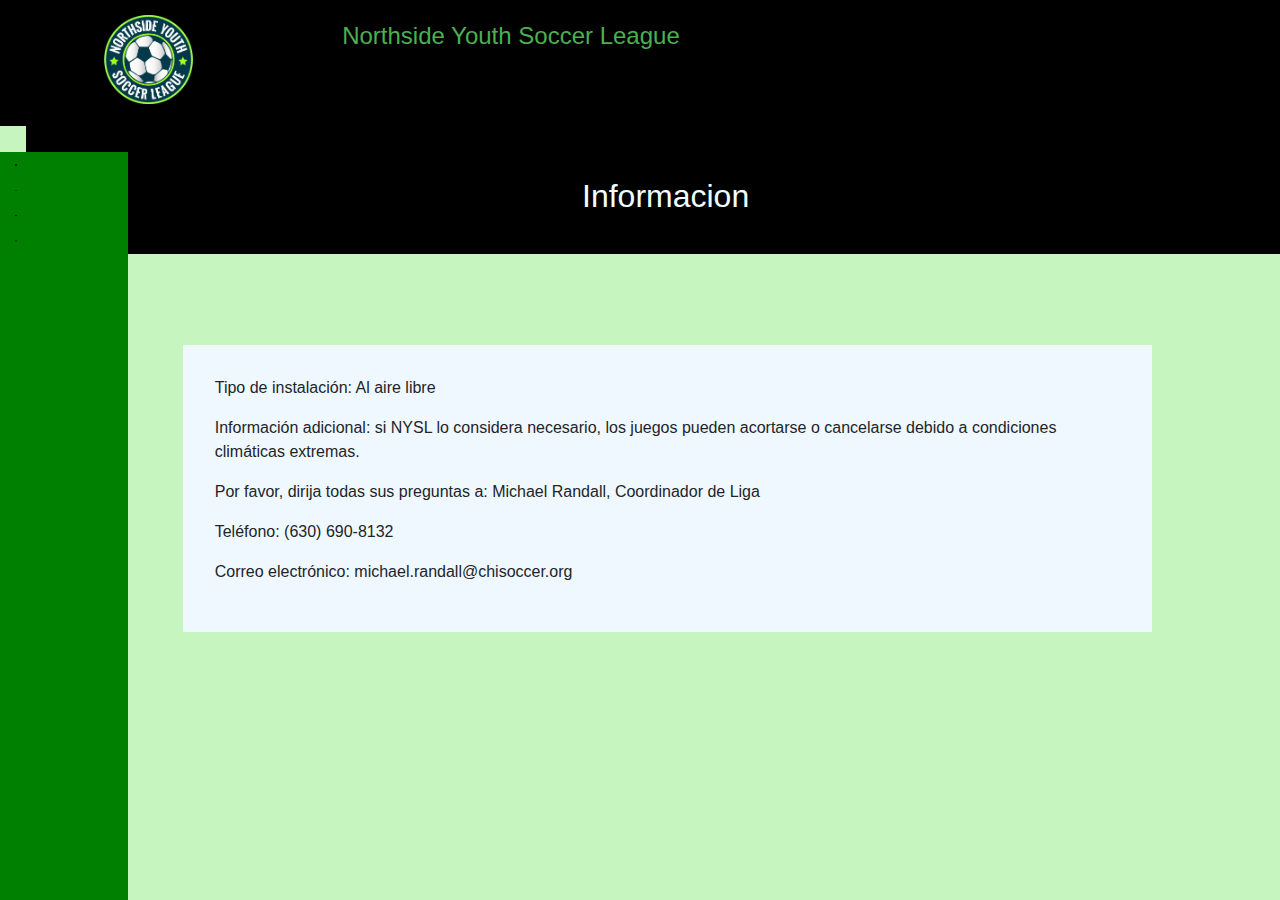
<file: task3/public/pages.html>
<!DOCTYPE html>
<html>
  <head>
    <meta charset="utf-8">
    <meta name="viewport" content="width=device-width, initial-scale=1">
		<meta http-equiv="X-UA-Compatible" content="ie=edge">
	  	<meta name="mobile-web-app-capable" content="yes">

	  <title>NYSL</title>
	  <link rel="stylesheet" href="css/style.css">
	 
    <script type="text/javascript" src="css/funcion.js"></script>
	   <script src="https://ajax.googleapis.com/ajax/libs/jquery/3.3.1/jquery.min.js"></script>
	  		<script src="https://ajax.googleapis.com/ajax/libs/jquery/2.1.1/jquery.min.js"></script>
	  
	  <link rel="stylesheet" href="https://stackpath.bootstrapcdn.com/bootstrap/4.3.1/css/bootstrap.min.css" integrity="sha384-ggOyR0iXCbMQv3Xipma34MD+dH/1fQ784/j6cY/iJTQUOhcWr7x9JvoRxT2MZw1T" crossorigin="anonymous">
	  
	  <link rel="shortcut icon" sizes="196x196" href="css/images/nysl_logo.png">
	  <link rel="apple-touch-icon" sizes="76x76" href="css/images/nysl_logo.png">
	  <link rel="apple-touch-icon" sizes="120x120" href="css/images/nysl_logo.png">
	  <link rel="apple-touch-icon" sizes="152x152" href="css/images/nysl_logo.png">
	  <link rel="icon" href="css/images/nysl_logo.png">
</head>
<body id="cuerpo" >
	<div class="container" >
	<!--Header-->
	<header class="row fixed-top">
		<div class="col-3"><a type="B1" onclick="$('#primero').show();$('#segundo,#tercero,#cuarto,#quinto').hide();"   ><img id="logo" src="css/images/nysl_logo.png"></a></div>
		<div class="col-7 text-center" ><h1 id="elh1">Northside Youth Soccer League</h1></div>
		<div class="col-2"></div>
	</header>
	<!--Body-->
	<div id="pages" >
    	<!--Informacion-->
		<div class="row" id="primero" >      
			<h2>Informacion</h2>
		<div class="text">
			<p>Tipo de instalación: Al aire libre</p>
			<p>Información adicional: si NYSL lo considera necesario, los juegos pueden acortarse o cancelarse debido a condiciones climáticas extremas.</p>
			<p>Por favor, dirija todas sus preguntas a: Michael Randall, Coordinador de Liga</p>
			<p>Teléfono: (630) 690-8132</p>
			<p>Correo electrónico: michael.randall@chisoccer.org</p>
			</div>
		</div>
		
		<!--Calendario-->
    	<div class="row" id="segundo">
      <h2>Fechas</h2>
			
		<h3 onclick="$('#september').show();$('#october').hide();">September</h3>
			<div id="september" style="display:none">
			<h4 onclick="$('.a').show();$('.b,.c,.d,.e').hide();">9/01</h4>
				<div class="a" style="display:none" >
					<div class="cont">
					<p>Partido: U1 and U4</p>
					<p>Ubicacion: AJ Katzenmaier</p>
					<p>Time: 9:30 a.m.</p>	
					</div>
				</div>
				<div class="a" style="display:none">
					<div class="cont">
					<p>Partido: U3 and U2</p>
					<p>Ubicacion: Greenbay</p>
					<p>Time: 1:00 p.m.</p>
					</div>
				</div>
			<h4 onclick="$('.a,.c,.d,.e').hide();$('.b').show();">9/08</h4>
				<div class="b" style="display:none" >
					<div class="cont">
					<p>Partido: U5 and U6</p>
					<p>Ubicacion: Howard A Yeager</p>
					<p>Time: 9:30 a.m.</p>
					</div>
				</div>
				<div class="b" style="display:none" >
					<div class="cont">
					<p>Partido: U6 and U1</p>
					<p>Ubicacion: Marjorie P Hart</p>
					<p>Time: 1:00 p.m.</p>
					</div>
				</div>
			<h4 onclick="$('.a,.b,.d,.e').hide();$('.c').show();">9/15</h4>
				<div class="c" style="display:none">
					<div class="cont">
					<p>Partido: U2 and U4</p>
					<p>Ubicacion: North</p>
						<p>Time: 9:30 a.m.</p></div>
				</div>
				<div class="c" style="display:none">
					<div class="cont">
					<p>Partido: U3 and U5</p>
					<p>Ubicacion: AJ Katzenmaier</p>
					<p>Time: 1:00 p.m.</p>
					</div>
				</div>
			<h4 onclick="$('.a,.b,.c,.e').hide();$('.d').show();">9/22</h4>
				<div class="d" style="display:none">
					<div class="cont">
					<p>Partido: U1 and U3</p>
					<p>Ubicacion: South</p>
					<p>Time: 9:30 a.m.</p>
					</div>
				</div>
				<div class="d" style="display:none">
					<div class="cont">
					<p>Partido: U2 and U6</p>
					<p>Ubicacion: Howard A Yeager</p>
					<p>Time: 1:00 p.m.</p>
					</div>
				</div>
			<h4 onclick="$('.a,.b,.c,.d').hide();$('.e').show();">9/29</h4>
				<div class="e" style="display:none">
					<div class="cont">
					<p>Partido: U4 and U5</p>
					<p>Ubicacion: Greenbay</p>
					<p>Time: 9:30 a.m.</p>
					</div>
				</div>
			</div><br>
		<h3 onclick="$('#october').show();$('#september').hide();">October</h3>
			<div id="october" style="display:none">
			<h4 onclick="$('.f').show();$('.g,.h,.i').hide();">10/06</h4>
				<div class="f" style="display:none">
					<div class="cont">
					<p>Partido: U2 and U5 </p>
					<p>Ubicacion: Marjorie P Hart</p>
					<p>Time: 9:30 a.m.</p>
					</div>
				</div>
				<div class="f" style="display:none">
					<div class="cont">
					<p>Partido: U1 and U6</p>
					<p>Ubicacion: South</p>
					<p>Time: 1:00 p.m.</p>
					</div>
				</div>
			<h4 onclick="$('.f,.h,.i').hide();$('.g').show();">10/08</h4>
				<div class="g" style="display:none">
					<div class="cont">
					<p>Partido: U3 and U4</p>
					<p>Ubicacion: Howard A Yeager</p>
					<p>Time: 9:30 a.m.</p>
					</div>
				</div>
				<div class="g" style="display:none">
					<div class="cont">
					<p>Partido: U5 and U1 </p>
					<p>Ubicacion: Greenbay </p>
					<p>Time: 1:00 p.m.</p>
					</div>
				</div>
			<h4 onclick="$('.f,.g,.i').hide();$('.h').show();">10/20</h4>
				<div class="h" style="display:none">
					<div class="cont">
					<p>Partido: U6 and U3</p>
					<p>Ubicacion: North</p>
					<p>Time: 9:30 a.m.</p>
					</div>
				</div>
				<div class="h" style="display:none">
					<div class="cont">
					<p>Partido: U2 and U4 </p>
					<p>Ubicacion: Marjorie P Hart</p>
					<p>Time: 1:00 p.m.</p>
					</div>
				</div>
			<h4 onclick="$('.f,.g,.h').hide();$('.i').show();">10/27</h4>
				<div class="i" style="display:none">
					<div class="cont">
					<p>Partido: U3 and U1 </p>
					<p>Ubicacion: AJ Katzenmaier</p>
					<p>Time: 9:30 a.m.</p>
					</div>
				</div>
				<div class="i" style="display:none">
					<div class="cont">
					<p>Partido: U5 and U6</p>
					<p>Ubicacion: Howard A Yeager	</p>
					<p>Time: 1:00 p.m.</p>
					</div>
				</div>
			</div>
		</div>
		
		<!--Horario-->
		<div class="row" id="tercero">
			<h2>Horarios</h2>
			<h3 onclick="$('#am').show();$('#pm').hide();">9:30 a.m.</h3>
			<div  id="am" style="display:none">
				<h4 onclick="$('.k,.l,.m,.n,.o,.p,.q,.r').hide();$('.j').show();">U1 and U4</h4>
					<div class="j" style="display:none">
					<div class="cont">
					<p>Ubicacion: AJ Katzenmaier</p>
					<p>Fecha: 9/01</p>
					</div>
				</div>
				<h4 onclick="$('.j,.l,.m,.n,.o,.p,.q,.r').hide();$('.k').show();">U5 and U6</h4>
					<div class="k" style="display:none">
					<div class="cont">
					<p>Ubicacion: Howard A Yeager</p>
					<p>Fecha: 9/08</p>
					</div>
				</div>
				<h4 onclick="$('.j,.k,.m,.n,.o,.p,.q,.r').hide();$('.l').show();">U2 and U4</h4>
					<div class="l" style="display:none">
					<div class="cont">
					<p>Ubicacion: North</p>
					<p>Fecha: 9/15</p>
					</div>
				</div>
				<h4 onclick="$('.j,.l,.k,.n,.o,.p,.q,.r').hide();$('.m').show();">U1 and U3</h4>
					<div class="m" style="display:none">
					<div class="cont">
					<p>Ubicacion: South</p>
					<p>Fecha: 9/22</p>
					</div>
				</div>
				<h4 onclick="$('.j,.l,.m,.k,.o,.p,.q,.r').hide();$('.n').show();">U4 and U5</h4>
					<div class="n" style="display:none">
					<div class="cont">
					<p>Ubicacion: Greenbay</p>
					<p>Fecha: 9/29	</p>
					</div>
				</div>
				<h4 onclick="$('.j,.l,.m,.n,.k,.p,.q,.r').hide();$('.o').show();">U2 and U5</h4>
					<div class="o" style="display:none">
					<div class="cont">
					<p>Ubicacion: Marjorie P Hart</p>
					<p>Fecha: 10/06</p>
					</div>
				</div>
				<h4 onclick="$('.j,.l,.m,.n,.o,.k,.q,.r').hide();$('.p').show();">U3 and U4</h4>
					<div class="p" style="display:none">
					<div class="cont">
					<p>Ubicacion: Howard A Yeager</p>
					<p>Fecha: 10/08</p>
					</div>
				</div>
				<h4 onclick="$('.j,.l,.m,.n,.o,.p,.k,.r').hide();$('.q').show();">U6 and U3</h4>
					<div class="q" style="display:none">
					<div class="cont">
					<p>Ubicacion: North</p>
						<p>Fecha: 10/20</p>
					</div>
				</div>
				<h4 onclick="$('.j,.l,.m,.n,.o,.p,.q,.k').hide();$('.r').show();">U3 and U1</h4>
					<div class="r" style="display:none">
					<div class="cont">
					<p>Ubicacion: AJ Katzenmaier</p>
					<p>Fecha: 10/27	</p>
					</div>
				</div>
			</div><br>
			<h3 onclick="$('#pm').show();$('#am').hide();"> 1:00 p.m.</h3>
			<div id="pm" style="display:none">
				<h4 onclick="$('.t,.u,.v,.w,.x,.y,.z').hide();$('.s').show();">U3 and U2</h4>
				<div class="s" style="display:none">
					<div class="cont">
					<p>Ubicacion: Greenbay</p>
					<p>Fecha: 9/01</p>
					</div>
				</div>

				<h4 onclick="$('.s,.u,.v,.w,.x,.y,.z').hide();$('.t').show();">U6 and U1</h4>
				<div class="t" style="display:none">
					<div class="cont">
					<p>Ubicacion: Marjorie P Hart</p>
					<p>Fecha: 9/08</p>
					</div>
				</div>

				<h4 onclick="$('.t,.s,.v,.w,.x,.y,.z').hide();$('.u').show();">U3 and U5</h4>
				<div class="u" style="display:none">
					<div class="cont">
					<p>Ubicacion: AJ Katzenmaier</p>
					<p>Fecha: 9/15</p>
					</div>
				</div>
		
				<h4 onclick="$('.t,.u,.s,.w,.x,.y,.z').hide();$('.v').show();">U2 and U6</h4>
				<div class="v" style="display:none">
					<div class="cont">
						
					<p>Ubicacion: Howard A Yeager</p>
					<p>Fecha: 9/22</p>
					</div>
				</div>

				<h4 onclick="$('.t,.u,.v,.s,.x,.y,.z').hide();$('.w').show();">U1 and U6</h4>
				<div class="w" style="display:none">
					<div class="cont">
					<p>Ubicacion: South</p>
					<p>Fecha: 10/06</p>
					</div>
				</div>

				<h4 onclick="$('.t,.u,.v,.w,.s,.y,.z').hide();$('.x').show();">U5 and U1</h4>
				<div class="x" style="display:none">
					<div class="cont">
					<p>Ubicacion: Greenbay</p>
					<p>Fecha: 10/08</p>
					</div></div>

				<h4 onclick="$('.t,.u,.v,.w,.x,.s,.z').hide();$('.y').show();">U2 and U4</h4>
				<div class="y" style="display:none">
					<div class="cont">
					<p>Ubicacion: Marjorie P Hart</p>
						<p>Fecha: 10/20</p></div>
				</div>

				<h4 onclick="$('.t,.u,.v,.w,.x,.y,.s').hide();$('.z').show();">U5 and U6</h4>
				<div class="z" style="display:none">
					<div class="cont">
					<p>Ubicacion: Howard A Yeager</p>
					<p>Fecha: 10/27</p>
					</div></div>
			</div>	
		</div>
		
		<!--Equipo-->
		<div class="row" id="cuarto">
		    <h2>Grupos</h2>
      <h3 onclick="$('#equipo1').show();$('#equipo2,#equipo3,#equipo4,#equipo5,#equipo6').hide();">Equipo 1</h3>
			
      <div id="equipo1" style="display:none">
		  
	<h4 onclick="$('.U6andU1,.U1andU3,.U1andU6,.U5andU1,.U3andU1').hide();$('.U1andU4').show();">U1 and U4</h4>
			<div class="U1andU4" class="collapse">
				<div class="cont">
				<p>Ubicacion: AJ Katzenmaier</p>
				<p>Time: 9:30 a.m.</p>
					<p>Fecha: 9/01</p></div>		
			</div>
	<h4 onclick="$('.U1andU4,.U1andU3,.U1andU6,.U5andU1,.U3andU1').hide();$('.U6andU1').show();">U6 and U1</h4>
			<div class="U6andU1" style="display:none">
				<div class="cont">
				<p>Ubicacion: Marjorie P Hart</p>
				<p>Time: 1:00 p.m.</p>
					<p>Fecha: 9/08</p></div>
			</div>
	<h4 onclick="$('.U6andU1,.U1andU4,.U1andU6,.U5andU1,.U3andU1').hide();$('.U1andU3').show();">U1 and U3</h4>
			<div class="U1andU3" style="display:none">
				<div class="cont">
					<p>Ubicacion: South</p>
					<p>Time: 9:30 a.m.</p>
					<p>Fecha: 9/22</p>
				</div>
			</div>
	<h4 onclick="$('.U6andU1,.U1andU3,.U1andU4,.U5andU1,.U3andU1').hide();$('.U1andU6').show();">U1 and U6</h4>
			<div class="U1andU6" style="display:none">
				<div class="cont">
					<p>Ubicacion: South</p>
					<p>Time: 1:00 p.m.</p>
					<p>Fecha: 10/06</p>
				</div>
				</div>
	<h4 onclick="$('.U6andU1,.U1andU3,.U1andU6,.U1andU4,.U3andU1').hide();$('.U5andU1').show();">U5 and U1</h4>
			<div class="U5andU1" style="display:none">
				<div class="cont">
					<p>Ubicacion: Greenbay</p>
					<p>Time: 1:00 p.m.</p>
					<p>Fecha: 10/08	</p>
				</div>
				</div>
	<h4 onclick="$('.U6andU1,.U1andU3,.U1andU6,.U5andU1,.U1andU4').hide();$('.U3andU1').show();">U3 and U1</h4>
			<div class="U3andU1" style="display:none">
				<div class="cont">
					<p>Ubicacion: AJ Katzenmaier</p>
					<p>Time: 9:30 a.m.</p>
					<p>Fecha: 10/27</p>
				</div>
			</div>		  
	  </div><br>
      <h3 onclick="$('#equipo2').show();$('#equipo1,#equipo3,#equipo4,#equipo5,#equipo6').hide();">Equipo 2</h3>
      <div id="equipo2" style="display:none">
		  <h4  onclick="$('.U2andU4,.U2andU6,.U2andU5,.U2andU41').hide();$('.U3andU2').show();">U3 and U2</h4>
				<div class="U3andU2" style="display:none">
					<div class="cont">
					<p>Ubicacion: Greenbay</p>
					<p>Time: 1:00 p.m.</p>
					<p>Fecha: 9/01</p>
					</div>
				</div>
		  <h4  onclick="$('.U3andU2,.U2andU6,.U2andU5,.U2andU41').hide();$('.U2andU4').show();">U2 and U4</h4>
				<div class="U2andU4" style="display:none">
					<div class="cont">
					<p>Ubicacion: North</p>
					<p>Time: 9:30 a.m.</p>
					<p>Fecha: 9/15</p>
					</div>
				</div>
		  <h4 onclick="$('.U2andU4,.U3andU2,.U2andU5,.U2andU41').hide();$('.U2andU6').show();">U2 and U6</h4>
				<div class="U2andU6" style="display:none">
					<div class="cont">
					<p>Ubicacion: Howard A Yeager</p>
					<p>Time: 1:00 p.m.</p>
					<p>Fecha: 9/22</p>
					</div>
				</div>
		  <h4 onclick="$('.U2andU4,.U2andU6,.U3andU2,.U2andU41').hide();$('.U2andU5').show();">U2 and U5</h4>
				<div class="U2andU5" style="display:none">
					<div class="cont">
					<p>Ubicacion: Marjorie P Hart</p>
					<p>Time: 9:30 a.m.</p>
					<p>Fecha: 10/06</p>
					</div>
				</div>
		  <h4 onclick="$('.U2andU4,.U2andU6,.U2andU5,.U3andU2').hide();$('.U2andU41').show();">U2 and U4</h4>
				<div class="U2andU41" style="display:none">
					<div class="cont">
					<p>Ubicacion: Marjorie P Hart</p>
					<p>Time: 1:00 p.m.</p>
					<p>Fecha: 10/20</p>
					</div>
			</div>
	  </div><br>
	  <h3 onclick="$('#equipo3').show();$('#equipo2,#equipo1,#equipo4,#equipo5,#equipo6').hide();">Equipo 3</h3>
      <div id="equipo3" style="display:none">
		  
 	<h4 onclick="$('.U3andU5,.U1andU31,.U3andU4,.U6andU3,.U3andU11').hide();$('.U3andU21').show();">U3 and U2</h4>
				<div class="U3andU21" style="display:none">
					<div class="cont">
					<p>Ubicacion: Greenbay</p>
					<p>Time: 1:00 p.m.</p>
					<p>Fecha: 9/01</p>
					</div>
				</div>
	<h4 onclick="$('.U3andU21,.U1andU31,.U3andU4,.U6andU3,.U3andU11').hide();$('.U3andU5').show();">U3 and U5</h4>
				<div class="U3andU5" style="display:none">
					<div class="cont">
					<p>Ubicacion: AJ Katzenmaier</p>
					<p>Time: 1:00 p.m.</p>
					<p>Fecha: 9/15</p>		
					</div>
				</div>
	<h4 onclick="$('.U3andU5,.U3andU21,.U3andU4,.U6andU3,.U3andU11').hide();$('.U1andU31').show();">U1 and U3</h4>
				<div class="U1andU31" style="display:none">
					<div class="cont">
					<p>Ubicacion: South</p>
					<p>Time: 9:30 a.m.</p>
					<p>Fecha: 9/22</p>
					</div>
				</div>
	<h4 onclick="$('.U3andU5,.U1andU31,.U3andU21,.U6andU3,.U3andU11').hide();$('.U3andU4').show();">U3 and U4</h4>
				<div class="U3andU4" style="display:none">
					<div class="cont">
					<p>Ubicacion: Howard A Yeager</p>
					<p>Time: 9:30 a.m.</p>
					<p>Fecha: 10/08</p>
					</div>
				</div>
	<h4 onclick="$('.U3andU5,.U1andU31,.U3andU4,.U3andU21,.U3andU11').hide();$('.U6andU3').show();">U6 and U3</h4>
				<div class="U6andU3" style="display:none">
					<div class="cont">
					<p>Ubicacion: AJ Katzenmaier</p>
					<p>Time: 9:30 a.m.</p>
					<p>Fecha: 10/20</p>
					</div>
				</div>
	<h4 onclick="$('.U3andU5,.U1andU31,.U3andU4,.U6andU3,.U3andU21').hide();$('.U3andU11').show();">U3 and U1</h4>
				<div class="U3andU11" style="display:none">
					<div class="cont">
					<p>Ubicacion: AJ Katzenmaier</p>
					<p>Time: 9:30 a.m.</p>
					<p>Fecha: 10/27</p>
					</div>
				</div>	
		</div><br>
	  <h3 onclick="$('#equipo4').show();$('#equipo2,#equipo3,#equipo1,#equipo5,#equipo6').hide();">Equipo 4</h3>
      <div id="equipo4" style="display:none">
		  <h4 onclick="$('.U2andU41,.U4andU5,.U3andU41,.U2andU42').hide();$('.U1andU41').show();">U1 and U4</h4>
				<div class="U1andU41" style="display:none">
					<div class="cont">
					<p>Ubicacion: AJ Katzenmaier</p>
					<p>Time: 9:30 a.m.</p>
					<p>Fecha: 9/01</p>
					</div>
				</div>
		  <h4 onclick="$('.U1andU41,.U4andU5,.U3andU41,.U2andU42').hide();$('.U2andU41').show();">U2 and U4</h4>
				<div class="U2andU41" style="display:none">
					<div class="cont">
					<p>Ubicacion: North</p>
					<p>Time: 9:30 a.m.</p>
					<p>Fecha: 9/15</p>
					</div>
				</div>
		  <h4 onclick="$('.U2andU41,.U1andU41,.U3andU41,.U2andU42').hide();$('.U4andU5').show();">U4 and U5</h4>
		  		<div class="U4andU5" style="display:none">
					<div class="cont">
					<p>Ubicacion: Greenbay</p>
					<p>Time: 9:30 a.m.</p>
					<p>Fecha: 9/29</p>
					</div>
				</div>
		  <h4 onclick="$('.U2andU41,.U4andU5,.U1andU41,.U2andU42').hide();$('.U3andU41').show();">U3 and U4</h4>
				<div class="U3andU41" style="display:none">
					<div class="cont">
					<p>Ubicacion: Howard A Yeager</p>
					<p>Time: 9:30 a.m.</p>
					<p>Fecha: 10/08</p>
					</div>
				</div>
		  <h4 onclick="$('.U2andU41,.U4andU5,.U3andU41,.U1andU41').hide();$('.U2andU42').show();">U2 and U4</h4>
				<div class="U2andU42" style="display:none">
					<div class="cont">
					<p>Ubicacion: Marjorie P Hart</p>
					<p>Time: 1:00 p.m.</p>
					<p>Fecha: 10/20</p>
					</div>
				</div>
		</div><br>
	  <h3 onclick="$('#equipo5').show();$('#equipo2,#equipo3,#equipo4,#equipo1,#equipo6').hide();">Equipo 5</h3>
      <div id="equipo5" style="display:none">
<h4 onclick="$('.U3andU51,.U4andU51,.U2andU51,.U5andU11,.U5andU62').hide();$('.U5andU6').show();">U5 and U6</h4>
				<div class="U5andU6" style="display:none">
					<div class="cont">
					<p>Ubicacion: Howard A Yeager</p>
					<p>Time: 9:30 a.m.</p>
					<p>Fecha: 9/08</p>
					</div>
				</div>
<h4 onclick="$('.U5andU6,.U4andU51,.U2andU51,.U5andU11,.U5andU62').hide();$('.U3andU51').show();" >U3 and U5</h4>
				<div class="U3andU51" style="display:none">
					<div class="cont">
					<p>Ubicacion: AJ Katzenmaier</p>
					<p>Time: 1:00 p.m.</p>
					<p>Fecha: 9/15</p>	
					</div>
				</div>
<h4 onclick="$('.U3andU51,.U5andU6,.U2andU51,.U5andU11,.U5andU62').hide();$('.U4andU51').show();">U4 and U5</h4>
				<div class="U4andU51" style="display:none">
					<div class="cont">
					<p>Ubicacion: Greenbay</p>
					<p>Time: 9:30 a.m.</p>
					<p>Fecha: 9/29</p>
					</div>
				</div>
<h4 onclick="$('.U3andU51,.U4andU51,.U5andU6,.U5andU11,.U5andU62').hide();$('.U2andU51').show();">U2 and U5</h4>
				<div class="U2andU51" style="display:none">
					<div class="cont">
					<p>Ubicacion: Marjorie P Hart</p>
					<p>Time: 9:30 a.m.</p>
					<p>Fecha: 10/06</p>
					</div>
				</div>
<h4 onclick="$('.U3andU51,.U4andU51,.U2andU51,.U5andU6,.U5andU62').hide();$('.U5andU11').show();">U5 and U1</h4>
				<div class="U5andU11" style="display:none">
					<div class="cont">
					<p>Ubicacion: Greenbay</p>
					<p>Time: 1:00 p.m.</p>
					<p>Fecha: 10/08	</p>
					</div>
				</div>
<h4 onclick="$('.U3andU51,.U4andU51,.U2andU51,.U5andU11,.U5andU6').hide();$('.U5andU62').show();">U5 and U6</h4>
				<div class="U5andU62" style="display:none">
					<div class="cont">
					<p>Ubicacion: Howard A Yeager</p>
					<p>Time: 1:00 p.m.</p>
					<p>Fecha: 10/27</p>
					</div>
				</div>
		</div><br>
	  <h3 onclick="$('#equipo6').show();$('#equipo2,#equipo3,#equipo4,#equipo5,#equipo1').hide();">Equipo 6</h3>
      <div id="equipo6" style="display:none">
		   <h4 onclick="$('#U6andU1,#U2andU6,#U6andU3,#U5andU61').hide();$('#U5andU6').show();">U5 and U6</h4>
				<div id="U5andU6" style="display:none">
					<div class="cont">
					<p>Ubicacion: Howard A Yeager</p>
					<p>Time: 9:30 a.m.</p>
					<p>Fecha: 9/08</p>
					</div>
				</div>
		   <h4 onclick="$('#U5andU6,#U2andU6,#U6andU3,#U5andU61').hide();$('#U6andU1').show();">U6 and U1</h4>
				<div id="U6andU1" style="display:none">
					<div class="cont">
					<p>Fecha: 9/08</p>
					<p>Ubicacion: Marjorie P Hart</p>
					<p>Time: 1:00 p.m.</p>
					</div>
				</div>
		   <h4 onclick="$('#U6andU1,#U5andU6,#U6andU3,#U5andU61').hide();$('#U2andU6').show();">U2 and U6</h4>
				<div id="U2andU6" style="display:none">
					<div class="cont">
					<p>Ubicacion: Howard A Yeager</p>
					<p>Time: 1:00 p.m.</p>
					<p>Fecha: 9/22</p>
					</div>
				</div>
		   <h4 onclick="$('#U6andU1,#U2andU6,.U5andU6,#U5andU61').hide();$('#U6andU3').show();">U6 and U3</h4>
				<div id="U6andU3" style="display:none">
					<div class="cont">
					<p>Ubicacion: AJ Katzenmaier</p>
					<p>Time: 9:30 a.m.</p>
					<p>Fecha: 10/20</p>
					</div>
			</div>
		   <h4 onclick="$('#U6andU1,#U2andU6,#U6andU3,#U5andU6').hide();$('#U5andU61').show();">U5 and U6</h4>
				<div id="U5andU61" style="display:none">
					<div class="cont">
					<p>Ubicacion: Howard A Yeager</p>
					<p>Time: 1:00 p.m.</p>
					<p>Fecha: 10/27</p>
					</div>
				</div>	
		
		</div><br>
	
	</div>
		
		<!--Ubicacion-->
		<div class="row" id="quinto">
		<h2>Ubicaciones</h2>

			<h3 onclick="$('#greenbay,#hay,#mph,#north,#south').hide();$('#ajk').show();">AJ Katzenmaier </h3>
			<div id="ajk" style="display:none">
		 		<h4 onclick="$('#ajk1').show();">24 W. Walton St., Chicago, IL 60610</h4>
				<div id="ajk1" style="display:none">
					<iframe class="map" src="https://www.google.com/maps/embed?pb=!1m19!1m12!1m3!1d2969.6540604261627!2d-87.63123908505526!3d41.900296372004725!2m3!1f0!2f0!3f0!3m2!1i1024!2i768!4f13.1!4m4!3e6!4m0!4m1!2s24+W.+Walton+St.%2C+Chicago%2C+IL+60610!5e0!3m2!1ses-419!2sar!4v1553643764298"  style="border:solid 2px green" allowfullscreen></iframe>		
				</div>
			</div>

			<h3 onclick="$('#ajk,#hay,#mph,#north,#south').hide();$('#greenbay').show();">Greenbay </h3>
			<div id="greenbay" style="display:none">
				<h4 onclick="$('#greenbay1').show();">1734 N. Orleans St., Chicago, IL 60614</h4>
				<div id="greenbay1" style="display:none">
					<iframe class="map" src="https://www.google.com/maps/embed?pb=!1m18!1m12!1m3!1d2969.0256986745426!2d-87.64002798505479!3d41.91380627115881!2m3!1f0!2f0!3f0!3m2!1i1024!2i768!4f13.1!3m3!1m2!1s0x880fd34073f306a3%3A0x9e1726bbf8f23f0e!2s1734+N+Orleans+St%2C+Chicago%2C+IL+60614%2C+EE.+UU.!5e0!3m2!1ses-419!2sar!4v1553644052397"  style="border:solid 2px green" allowfullscreen></iframe>
				</div>
			</div>

			<h3 onclick="$('#greenbay,#ajk,#mph,#north,#south').hide();$('#hay').show();">Howard A Yeager </h3>
			<div id="hay" style="display:none">
				<h4 onclick="$('#hay1').show();">2245 N. Southport Ave., Chicago, IL 60614</h4>
				<div id="hay1" style="display:none">
					<iframe class="map" src="https://www.google.com/maps/embed?pb=!1m18!1m12!1m3!1d2968.5854973846845!2d-87.66511458505448!3d41.92326857056615!2m3!1f0!2f0!3f0!3m2!1i1024!2i768!4f13.1!3m3!1m2!1s0x880fd2e37f9b8d2d%3A0x62ad8b907dd755d6!2s2245+N+Southport+Ave%2C+Chicago%2C+IL+60614%2C+EE.+UU.!5e0!3m2!1ses-419!2sar!4v1553644011011" style="border:solid 2px green" allowfullscreen></iframe>
				</div>
			</div>
		
			<h3 onclick="$('#greenbay,#hay,#ajk,#north,#south').hide();$('#mph').show();">Marjorie P Hart </h3>
			<div id="mph" style="display:none">
				<h4 onclick="$('#mph1').show();">2625 N. Orchard St., Chicago, IL 60614</h4>
				<div id="mph1" style="display:none">
					<iframe class="map" src="https://www.google.com/maps/embed?pb=!1m18!1m12!1m3!1d2968.291728953083!2d-87.64808628505428!3d41.92958227017081!2m3!1f0!2f0!3f0!3m2!1i1024!2i768!4f13.1!3m3!1m2!1s0x880fd30f2630e551%3A0x3e719e44a5cef714!2s2625+N+Orchard+St%2C+Chicago%2C+IL+60614%2C+EE.+UU.!5e0!3m2!1ses-419!2sar!4v1553643977351" style="border:solid 2px green" allowfullscreen></iframe>
				</div>
			</div>
			
			<h3 onclick="$('#greenbay,#hay,#mph,#ajk,#south').hide();$('#north').show();">North </h3>
			<div id="north" style="display:none">
				<h4 onclick="$('#north1').show();">1409 N. Ogden Ave., Chicago, IL 60610</h4>
				<div id="north1" style="display:none">
					<iframe class="map" src="https://www.google.com/maps/embed?pb=!1m18!1m12!1m3!1d2969.3376141596!2d-87.64837698505508!3d41.90710047157878!2m3!1f0!2f0!3f0!3m2!1i1024!2i768!4f13.1!3m3!1m2!1s0x880fd33af0e6ccc3%3A0x26c81c1d557667da!2s1409+N+Ogden+Ave%2C+Chicago%2C+IL+60610%2C+EE.+UU.!5e0!3m2!1ses-419!2sar!4v1553644109271"  style="border:solid 2px green" allowfullscreen></iframe>
				</div>
			</div>

			<h3 onclick="$('#greenbay,#hay,#mph,#north,#ajk').hide();$('#south').show();">South </h3>
			<div id="south" style="display:none">
				<h4 onclick="$('#south1').show();">2101 N. Fremont St., Chicago, IL 60614</h4>
				<div id="south1" style="display:none">
					<iframe class="map" src="https://www.google.com/maps/embed?pb=!1m18!1m12!1m3!1d2968.7477648265644!2d-87.65355538505459!3d41.91978077078475!2m3!1f0!2f0!3f0!3m2!1i1024!2i768!4f13.1!3m3!1m2!1s0x880fd3196fb41dc7%3A0x970be7f7d6336df5!2s2101+N+Fremont+St%2C+Chicago%2C+IL+60614%2C+EE.+UU.!5e0!3m2!1ses-419!2sar!4v1553644146365" style="border:solid 2px green" allowfullscreen></iframe>
				</div>
			</div>

		</div>
  	</div>

	<!--naver-->
	<div>
		<nav >
		<ul id="nave">
			<div class="col-sm-3"><li>
				<a type="B2" onclick="$('#segundo').show();$('#primero,#tercero,#cuarto,#quinto').hide();" >
					<img src="css/images/fecha.png" class="image">
				</a>
			</li></div>
			<div class="col-sm-3"><li><a type="B3" onclick="$('#tercero').show();$('#primero,#segundo,#cuarto,#quinto').hide();" >
					<img src="css/images/horario.png" class="image">
				</a>
</li></div>
			<div class="col-sm-3"><li>
				<a type="B4" onclick="$('#cuarto').show();$('#primero,#tercero,#segundo,#quinto').hide();" >
					<img src="css/images/equipo.png" class="image">
				</a>
</li></div>
			<div class="col-sm-3"><li>
				<a type="B5" onclick="$('#quinto').show();$('#primero,#tercero,#cuarto,#segundo').hide();" >
					<img src="css/images/lugar.png" class="image">
				</a>
</li></div>
		</ul>
    </nav>
	</div>
	</div>
	<!--Bootstrap-->
	<script src="https://code.jquery.com/jquery-3.3.1.slim.min.js" integrity="sha384-q8i/X+965DzO0rT7abK41JStQIAqVgRVzpbzo5smXKp4YfRvH+8abtTE1Pi6jizo" crossorigin="anonymous"></script>
	<script src="https://cdnjs.cloudflare.com/ajax/libs/popper.js/1.14.7/umd/popper.min.js" integrity="sha384-UO2eT0CpHqdSJQ6hJty5KVphtPhzWj9WO1clHTMGa3JDZwrnQq4sF86dIHNDz0W1" crossorigin="anonymous"></script>
	<script src="https://stackpath.bootstrapcdn.com/bootstrap/4.3.1/js/bootstrap.min.js" integrity="sha384-JjSmVgyd0p3pXB1rRibZUAYoIIy6OrQ6VrjIEaFf/nJGzIxFDsf4x0xIM+B07jRM" crossorigin="anonymous"></script>
</body>
</html>
</file>
<file: task3/public/css/style.css>
html,body {
  width: 100%;
  height: 100%;
  margin: 0;
}
.imgbody{
		text-align: center;
		width: 60%;
		margin: 45% 20%;
	}
#cuerpo{
		background-color: #C7F5BF;
	}
header{
		background: black;
	}
#logo{
		width:  100%;
		margin: 7%;
	}
.image{
		width: 100%;
	}
#elh1{
  		font-size:161%;
		color: #4CAF50;
  		float: left;
  		margin-left: 3%;
		margin-top: 7%;
	}
#nave {
  		position: fixed;
  		display: block;
		top: 88%;
		width: 100%;
		padding-left: 2%;
		list-style-type: none;
  		overflow: hidden;
  		background-color: green;
		margin: 2%;
		margin-left: 0%;
		left: 0;
	}
nav li {
		float: left;
		width: 25%;
		height: auto;
		left: 0;
		list-style-type: none;
		padding: 3% 5%;
		margin: 0%;
	}
#pages{
		text-align: center;
		width: 85%;
		position: absolute;
		top:15%;
		margin-left: 3%;
		margin-bottom: 20%;
	}
.text{
	background-color: aliceblue;
	margin:4%;
		padding: 3%;
}
#primero{
 		display: block;
		text-align: left;
		padding: 3%;
	}
#segundo,#tercero,#cuarto,#quinto{
		display: none;
	}
h2{
  	margin: 2%;
		padding-top: 4%;
		padding-bottom: 6%;
		text-align: center;
	}
h3{
    	color: aliceblue;
		display: inline-block;
		background: #42B54A;
		width: 100%;
		margin: 2%;
  		border: solid 1px green;
		border-radius: 50px;
		padding: 4%;}
h4{
			
  		background-color: #B4F89C;
		border: solid 1px green;
		border-radius: 50px;
		min-width: 160px;
		box-shadow: 0px 8px 16px 0px rgba(0,0,0,0.2);
		padding: 3px 3px;
		z-index: 1;	
		margin: 5%;
	}
.cont{
		text-align: center;
width: 80%;
  min-width: 160px;
margin-left: 11%;
  z-index: 1;
  right: 0;
		border-top: solid 1px green;
	}


@media (orientation: landscape) {
	header{
	background-color: black;
		height: 14%;
		text-align: center;
}
	#elh1{
  font-size:150%;
  color: #4CAF50;
  float: left;
  margin: 3% 2%;

}
	#logo{
  	width:  30%;
	margin: 5%;
}
	#nave {
  		position: fixed;
  		display: block;
		left: 0;
		height: 87%;
		top: 14%;
		width: 10%;
		list-style-type: none;
  		overflow: hidden;
  		background-color: green;
		margin-left: 0%;
		padding: 0%;
	}
	nav li {
		width: 80%;
		list-style-type: none;
		margin: 30% 10%;

	}
	.image{
		width: 100%;
	}
	#primero{
 		display: block;
		text-align: left;
		padding: 3%;
		top:5%;
	}
	.text{
	background-color: aliceblue;
	margin:4%;
	padding: 3%;
}
	h2{
		position: fixed;
		width: 100%;
		height: 10%;
		text-align: center;
		top: 14%;
		left: 0;
  		margin: 2%;
		color: azure;
		background: black;
	}
	#pages{
		text-align: center;
		position: absolute;
		width: 85%;
		top:30%;
		margin-left: 3%;
	}
	#segundo{
		display: none;
	}
	#tercero{
		display: none;
	}
	#cuarto{
		display: none;
	}
	#quinto{
		display: none;
	}	

	h3{ 
		text-align: center;
    	color: aliceblue;
		display: inline-block;
		background: #42B54A;
		width: 50%;
		margin: 2%;
  		border: solid 1px green;
		border-radius: 50px;
		padding: 4%;}
	h4{	
  		background-color: #B4F89C;
		border: solid 1px green;
		border-radius: 50px;
		min-width: 160px;
		box-shadow: 0px 8px 16px 0px rgba(0,0,0,0.2);
		padding: 3px 3px;
		z-index: 1;	
		margin: 5%;
	}
	.cont{
  min-width: 160px;
  padding: 12px;
  z-index: 1;
  right: 0;
		border-bottom: solid 1px green;
	}
	#cuerpo{
		background-color: #C7F5BF;
	}

}
</file>
